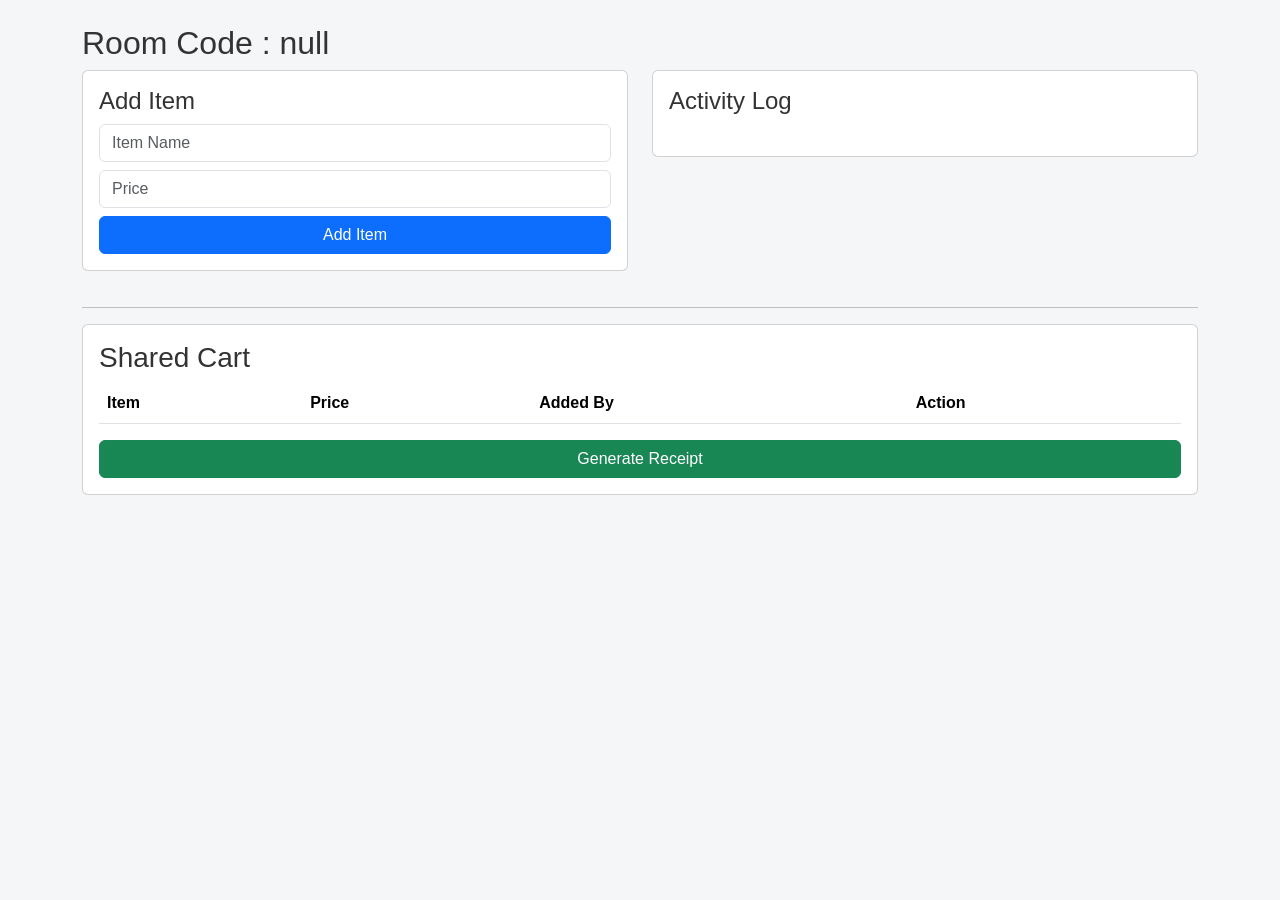
<file: room.html>
<!DOCTYPE html>
<html lang="en">

<head>

<meta charset="UTF-8">
<meta name="viewport" content="width=device-width, initial-scale=1.0">

<title>Cart Room</title>

<link href="https://cdn.jsdelivr.net/npm/bootstrap@5.3.2/dist/css/bootstrap.min.css" rel="stylesheet">

<link rel="stylesheet" href="css/style.css">
<link rel="stylesheet" href="css/responsive.css">

</head>

<body>

<div class="container mt-4">

<h2 id="roomTitle"></h2>

<div class="row">

<div class="col-md-6">

<div class="card p-3">

<h4>Add Item</h4>

<input
type="text"
id="itemName"
class="form-control mb-2"
placeholder="Item Name">

<input
type="number"
id="itemPrice"
class="form-control mb-2"
placeholder="Price">

<button
class="btn btn-primary"
onclick="addItem()">
Add Item
</button>

</div>

</div>

<div class="col-md-6">

<div class="card p-3">

<h4>Activity Log</h4>

<ul id="activityLog"></ul>

</div>

</div>

</div>

<hr>

<div class="card p-3">

<h3>Shared Cart</h3>

<table class="table table-striped">

<thead>
<tr>
<th>Item</th>
<th>Price</th>
<th>Added By</th>
<th>Action</th>
</tr>
</thead>

<tbody id="cartTable"></tbody>

</table>

<a href="receipt.html" class="btn btn-success">
Generate Receipt
</a>

</div>

</div>

<script src="js/storage.js"></script>
<script src="js/sync.js"></script>
<script src="js/room.js"></script>

</body>
</html>
</file>
<file: css/style.css>
body{
background:#f4f6f8;
font-family:Arial,sans-serif;
}

.card{
margin-bottom:20px;
}

h1,h2,h3,h4{
color:#333;
}

table{
background:white;
}

li{
padding:5px;
}
</file>
<file: css/responsive.css>
@media(max-width:768px){

.row{
display:flex;
flex-direction:column;
}

table{
font-size:14px;
}

}
</file>
